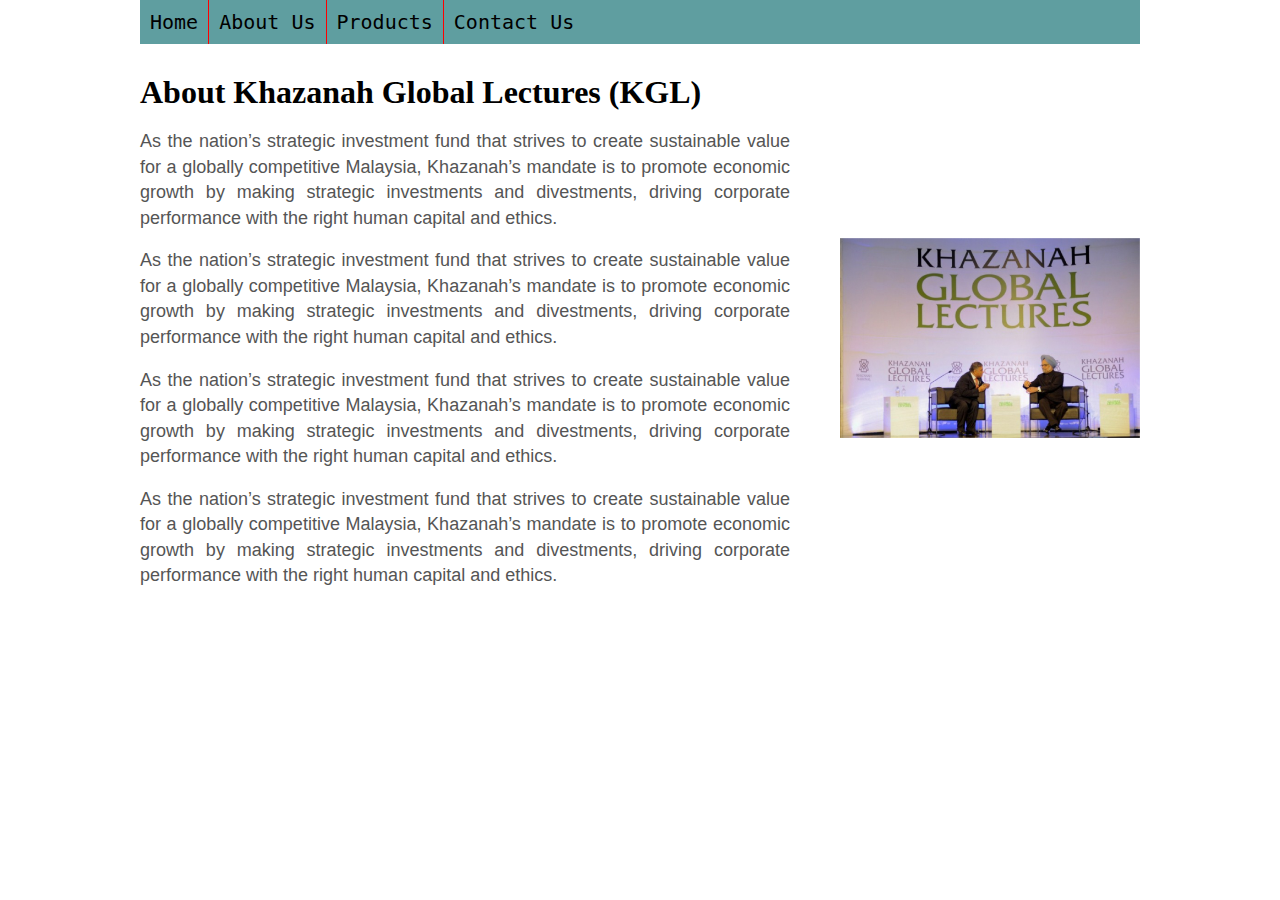
<file: about-us.html>
<!DOCTYPE html>
<html lang="en">
<head>
    <meta charset="UTF-8">
    <meta name="viewport" content="width=device-width, initial-scale=1.0">
    <title> Class 6 </title>
    <link rel="stylesheet" href="style.css">
</head>
<body>

    <nav>
        <ul>
            <li> <a href="index.html"> Home </a> </li>
            <li> <a href="about-us.html"> About Us </a> </li>
            <li> <a href="prouducts.html"> Products </a> </li>
            <li> <a href="contact-us.html"> Contact Us </a> </li>
        </ul>
    </nav>

    <div class="about-us">
        <div class="about-us-left-item">
            <h1> About Khazanah Global Lectures (KGL) </h1>

            <p>
                As the nation’s strategic investment fund that strives to create sustainable value for a globally competitive Malaysia, Khazanah’s mandate is to promote economic growth by making strategic investments and divestments, driving corporate performance with the right human capital and ethics.
            </p>

            <p>
                As the nation’s strategic investment fund that strives to create sustainable value for a globally competitive Malaysia, Khazanah’s mandate is to promote economic growth by making strategic investments and divestments, driving corporate performance with the right human capital and ethics.
            </p>

            <p>
                As the nation’s strategic investment fund that strives to create sustainable value for a globally competitive Malaysia, Khazanah’s mandate is to promote economic growth by making strategic investments and divestments, driving corporate performance with the right human capital and ethics.
            </p>

            <p>
                As the nation’s strategic investment fund that strives to create sustainable value for a globally competitive Malaysia, Khazanah’s mandate is to promote economic growth by making strategic investments and divestments, driving corporate performance with the right human capital and ethics.
            </p>

        </div>
        <div class="about-us-right-item">
            <img src="About-Khazanah-Global-Lectures-KGL-1.jpg" alt="Image">
        </div>
    </div>
    
</body>
</html>
</file>
<file: style.css>
* {
    padding: 0;
    margin: 0;
}

nav ul li a {
    text-decoration: none;
    font-size: 20px;
    color: black;
    font-family: monospace;
}

nav ul {
    display: flex;
    list-style: none;
}


nav ul li a {
    padding: 10px;
    display: block;
    transition: all 0.5s;
}
nav {
    background: cadetblue;
    width: 1000px;
    margin: 0 auto 30px;
}

nav ul li {
    border-right: 1px solid red;
}

nav ul li:last-child {border-right: navajowhite;}

nav ul li a:hover {
    background: red;
    color: white;
}
.home h1 {
    font-size: 100px;
    text-align: center;
    padding-top: 100px;
}

.about-us {
    width: 1000px;
    margin: auto;
    display: flex;
    justify-content: space-between;
    align-items: center;
}

.about-us-left-item {
    width: 65%;
    /* background: gray; */
}

.about-us-right-item {
    width: 30%;
}

.about-us-right-item img {
    max-width: 100%;
}

.about-us-left-item p {
    padding-bottom: 17px;
    text-align: justify;
    font-size: 18px;
    font-family: sans-serif;
    line-height: 142%;
    color: #555;
}

.about-us-left-item h1 {
    padding-bottom: 18px;
}
</file>
